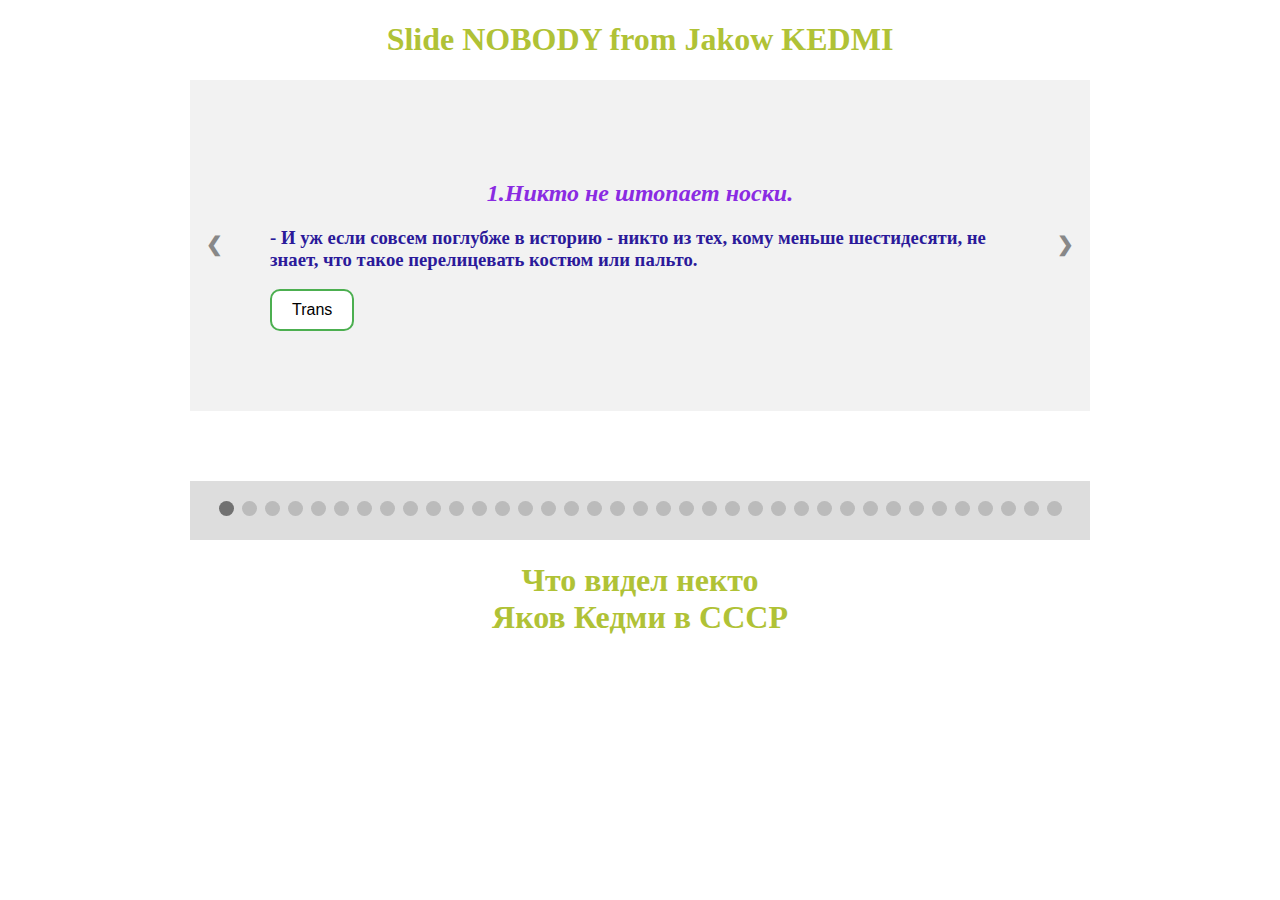
<file: HOBODY/NoBody2/nobody.html>
<!DOCTYPE html>
<html lang="en">

<head>
    <meta charset="UTF-8">
    <meta http-equiv="X-UA-Compatible" content="IE=edge">
    <meta name="viewport" content="width=device-width, initial-scale=1.0">
    <link rel="stylesheet" type="text/css" href="nobody.css">
    <script src="nobody1.js" defer></script>
    <script src="nobody2.js" defer></script>
    <title> Slide NOBODY from Яков Кедми</title>
</head>

<body>
    <h1>Slide NOBODY from Jakow KEDMI</h1>
    <!-- Slideshow container -->
    <div class="slideshow-container">

        <!-- Full-width slides/quotes -->
        <div class="mySlides">

            <h2> 1.Никто не штопает носки.
            </h2>
            <h3 class="author">- И уж если совсем поглубже в историю - никто из тех, кому меньше шестидесяти, не
                знает, что такое перелицевать костюм или пальто.</h3>
            <div id="demo1"><input class="button" onclick="trans1()" TYPE="button" VALUE="Trans"> </div>
        </div>

        <div class="mySlides">
            <h2> 2.Никто уже не</h2>
            <h3 class="author">- чистит ковры первым снегом или соком от квашеной капусты.
            </h3>
            <div id="demo2"><input class="button" onclick="trans2()" TYPE="button" VALUE="Trans"> </div>
        </div>

        <div class="mySlides">
            <h2> 3.Никто уже не протирает
            </h2>
            <h3 class="author">- тройным одеколоном головку звукоснимателя в кассетном магнитофоне. Как и не склеивают
                лаком зажеванную плёнку в кассетах.</h3>
            <div id="demo3"><input class="button" onclick="trans3()" TYPE="button" VALUE="Trans"> </div>
        </div>

        <div class="mySlides">
            <h2> 4.Никто уже не вырезает</h2>
            <h3 class="author"> телепрограммы из субботней газеты и не подчёркивает в ней интересные передачи, на
                которые нужно успеть.</h3>
            <div id="demo4"><input class="button" onclick="trans4()" TYPE="button" VALUE="Trans"> </div>
        </div>
        <div class="mySlides">
            <h2>5.Никто уже</h2>
            <h3 class="author"> не посылает сервелат в посылках.</h3>
            <div id="demo5"><input class="button" onclick="trans5()" TYPE="button" VALUE="Trans"> </div>
        </div>
        <div class="mySlides">
            <h2>6.Никто уже</h2>
            <h3 class="author"> не хранит пустые пивные банки в серванте.</h3>
            <div id="demo6"><input class="button" onclick="trans6()" TYPE="button" VALUE="Trans"> </div>
        </div>
        <div class="mySlides">
            <h2>7.Никто уже не</h2>
            <h3 class="author"> хвастает умением разжечь спичку, чиркнув об оконное стекло или об штанину.</h3>
            <div id="demo7"><input class="button" onclick="trans7()" TYPE="button" VALUE="Trans"> </div>
        </div>
        <div class="mySlides">
            <h2>8.Никто уже не</h2>
            <h3 class="author"> считает, что лучшее средство от кашля - это банки или медовый компресс на ночь.</h3>
            <div id="demo8"><input class="button" onclick="trans8()" TYPE="button" VALUE="Trans"> </div>
        </div>
        <div class="mySlides">
            <h2>9.Никто уже не</h2>
            <h3 class="author"> вешает ситечко на носик чайника.</h3>
            <div id="demo9"><input class="button" onclick="trans9()" TYPE="button" VALUE="Trans"> </div>
        </div>
        <div class="mySlides">
            <h2>10.Никто уже не заправляет</h2>
            <h3 class="author"> одеяло в пододеяльник через дырку посередине.</h3>
            <div id="demo10"><input class="button" onclick="trans10()" TYPE="button" VALUE="Trans"> </div>
        </div>
        <div class="mySlides">
            <h2>11.Никто уже</h2>
            <h3 class="author"> не стирает полиэтиленовые пакеты.</h3>
            <div id="demo11"><input class="button" onclick="trans11()" TYPE="button" VALUE="Trans"> </div>
        </div>
        <div class="mySlides">
            <h2>12.Никто уже</h2>
            <h3 class="author"> каждый вечер не заводит часы и будильник.</h3>
            <div id="demo12"><input class="button" onclick="trans12()" TYPE="button" VALUE="Trans"> </div>
        </div>

        <div class="mySlides">
            <h2>13.Никто уже не</h2>
            <h3 class="author"> разбрызгивает воду изо рта во время глажки брюк.</h3>
            <div id="demo13"><input class="button" onclick="trans13()" TYPE="button" VALUE="Trans"> </div>
        </div>
        <div class="mySlides">
            <h2>14.Никто уже давно</h2>
            <h3 class="author"> не чистит зубы зубной щеткой с натуральной щетиной. Странно, а они были самыми дешёвыми.
            </h3>
            <div id="demo14"><input class="button" onclick="trans14()" TYPE="button" VALUE="Trans"> </div>
        </div>
        <div class="mySlides">
            <h2>15.Никто уже не подает</h2>
            <h3 class="author"> покупные пельмени, в качестве главного блюда на праздничном столе.</h3>
            <div id="demo15"><input class="button" onclick="trans15()" TYPE="button" VALUE="Trans"> </div>
        </div>
        <div class="mySlides">
            <h2>16.Никто уже не</h2>
            <h3 class="author"> наворачивает вату на спичку, чтобы почистить ушные раковины.</h3>
            <div id="demo16"><input class="button" onclick="trans16()" TYPE="button" VALUE="Trans"> </div>
        </div>
        <div class="mySlides">
            <h2>17.Никто уже не помнит</h2>
            <h3 class="author"> чем отличается синяя стёрка от красной... А я помню! Синяя стирает карандаш, а красная -
                стирает чернила и проделывает дырки в бумаге.</h3>
            <div id="demo17"><input class="button" onclick="trans17()" TYPE="button" VALUE="Trans"> </div>
        </div>
        <div class="mySlides">
            <h2>18.Никто уже не считает,</h2>
            <h3 class="author"> что банный день должен быть один раз в неделю…</h3>
            <div id="demo18"><input class="button" onclick="trans18()" TYPE="button" VALUE="Trans"> </div>
        </div>
        <div class="mySlides">
            <h2>19.Никто уже не</h2>
            <h3 class="author"> коллекционирует полезные советы из отрывных календарей.</h3>
            <div id="demo19"><input class="button" onclick="trans19()" TYPE="button" VALUE="Trans"> </div>
        </div>
        <div class="mySlides">
            <h2>20.Никто уже не</h2>
            <h3 class="author"> наклеивает переводилки на кафельную плитку.</h3>
            <div id="demo20"><input class="button" onclick="trans20()" TYPE="button" VALUE="Trans"> </div>
        </div>
        <div class="mySlides">
            <h2>21.Никто уже</h2>
            <h3 class="author"> не ходит в фотоателье, чтобы сделать ежегодный семейный портрет.</h3>
            <div id="demo21"><input class="button" onclick="trans21()" TYPE="button" VALUE="Trans"> </div>
        </div>
        <div class="mySlides">
            <h2>22.Никто уже не украшает</h2>
            <h3 class="author"> стены квартиры выжиганием или чеканкой собственного изготовления.</h3>
            <div id="demo22"><input class="button" onclick="trans22()" TYPE="button" VALUE="Trans"> </div>
        </div>

        <div class="mySlides">
            <h2>23.Никто уже</h2>
            <h3 class="author"> не вяжет банты на гриф гитары</h3>
            <div id="demo23"><input class="button" onclick="trans23()" TYPE="button" VALUE="Trans"> </div>
        </div>
        <div class="mySlides">
            <h2>24.Никто и не вспомнит,</h2>
            <h3 class="author"> что когда футболка торчит из под свитера - это называется "из под пятницы суббота" и
                вообще
                это просто неприлично!</h3>
            <div id="demo24"><input class="button" onclick="trans24()" TYPE="button" VALUE="Trans"> </div>
        </div>
        <div class="mySlides">
            <h2>25.Никто уже не</h2>
            <h3 class="author"> оставляет масло в сковороде "на следующий раз".</h3>
            <div id="demo25"><input class="button" onclick="trans25()" TYPE="button" VALUE="Trans"> </div>
        </div>
        <div class="mySlides">
            <h2>26.Никто уже не боится,</h2>
            <h3 class="author"> что сливной бачок в один прекрасный день всё-таки упадет на голову.</h3>
            <div id="demo26"><input class="button" onclick="trans26()" TYPE="button" VALUE="Trans"> </div>
        </div>
        <div class="mySlides">
            <h2>27.И никто уже давно</h2>
            <h3 class="author"> не слышал свежих анекдотов про Штирлица и Василия Ивановича.</h3>
            <div id="demo27"><input class="button" onclick="trans27()" TYPE="button" VALUE="Trans"> </div>
        </div>
        <div class="mySlides">
            <h2> 28.Грустно... &#128549;</h2>
            <h3 class="author">Мы будем первым поколением, что не оставит от себя следов.</h3>
            <div id="demo28"><input class="button" onclick="trans28()" TYPE="button" VALUE="Trans"> </div>
        </div>


        <div class="mySlides">
            <h2>29.Мы не оставим своих писем.</h2>
            <h3 class="author"> От себя из юности, когда так остро и неразделённо, а позже понимаешь, что не с тем.
                Мы не оставим писем от себя постарше, для друзей, с которыми тоскуем по неважным прежде дням. Мы не
                оставим
                своих почерков, затертой, мятой, сложенной бумаги, конвертов с адресами, штемпелями, именами тех, кому и
                от
                кого.</h3>
            <div id="demo29"><input class="button" onclick="trans29()" TYPE="button" VALUE="Trans"> </div>
        </div>
        <div class="mySlides">
            <h2>30.Мы не оставим фотографий.</h2>
            <h3 class="author"> Они все сгинут в электронной суете. Нам и сейчас уже не вынуть свой фотоальбом, нам и
                сейчас не надписать на обороте - нету оборотов. Мне негде написать, что это я, а это Женька, это Машка,
                это мы.
                Мы не оставим своих лиц.</h3>
            <div id="demo30"><input class="button" onclick="trans30()" TYPE="button" VALUE="Trans"> </div>
        </div>
        <div class="mySlides">
            <h2>31.Не будет</h2>
            <h3 class="author"> мемуаров, дневников, записок, писем, фотографий разных лет. Не будет биографий,
                почерков, всего, что
                для кого-то остаётся нитью к нам, ушедшим навсегда. Мы будем первыми, кто растворится без следа.</h3>
            <div id="demo31"><input class="button" onclick="trans31()" TYPE="button" VALUE="Trans"> </div>
        </div>
        <div class="mySlides">
            <h2>32.Привет,</h2>
            <h3 class="author"> эпоха гаджетов, компьютеров и соцсетей. Ты умудрилась нас стереть....</h3>
            <div id="demo32"><input class="button" onclick="trans32()" TYPE="button" VALUE="Trans"> </div>
        </div>
        <div class="mySlides">
            <h2>33.Одна бабушка &#128117; кому-то надвое сказала: <br> " Знаешь, а
                счастье... оно бывает разное..."</h2>
            <h3 class="author">Я думал.. ну что за глупости... счастье... оно ведь счастье - это когда все идеально -
                хорошо... абсолютно всё.</h3>
            <div id="demo33"><input class="button" onclick="trans33()" TYPE="button" VALUE="Trans"> </div>
        </div>
        <div class="mySlides">
            <h2>34.И только теперь...</h2>
            <h3 class="author"> спустя годы... <br> я начинаю его понимать... <br> Счастье не абсолютно... <br> Oно
                относительно...
            </h3>
            <div id="demo34"><input class="button" onclick="trans34()" TYPE="button" VALUE="Trans"> </div>
        </div>



        <div class="mySlides">
            <h2> 35.Счастье.. &#128105;&#8205;&#10084;&#65039;&#8205;&#128104;
                &#128104;&#8205;&#128105;&#8205;&#128103;&#8205;&#128102; &#127867; &#128176; &#128663; &#127969;
                &#128656;
                &#127749;
                &#128664; </h2>
            <h3 class="author">это когда не болит...</h3>
            <h3 class="author">когда здоровы дети...</h3>
            <h3 class="author">когда есть кому рассказать свой сон...</h3>
            <h3 class="author"> когда есть о ком подумать в одиночестве...</h3>
            <h3 class="author">когда есть кому подумать о тебе...</h3>
            <h3 class="author">когда есть дом.. в который хочется возвращаться...</h3>
            <h3 class="author">когда на душе покой...</h3>
            <h3 class="author">когда твои дети выросли достойными людьми...</h3>
            <h3 class="author">когда у тебя есть утро...</h3>
            <h3 class="author">когда тебе звонят просто так...</h3>
            <h3 class="author">это просто отсутствие несчастья...</h3>
            <h3 class="author">его на самом деле так много.. а мы его все ждем и ждем.. не зная.. что оно-то бывает
                разное.</h3>
            <div id="demo35"><input class="button" onclick="trans35()" TYPE="button" VALUE="Trans"> </div>

        </div>
        <div class="mySlides">
            <h2>36.Этот список воспоменаний можно продолжить и далее!</h2>
            <h3 class="author">Но, не буду. Пусть это сделает читатель.
            </h3>
            <div id="demo36"><input class="button" onclick="trans36()" TYPE="button" VALUE="Trans"> </div>
        </div>
        <div class="mySlides">
            <h2>37.От себя добавлю </h2>
            <h3 class="author">Например, 1кВт эдектроэнергии стоило 4 коп. <br> Бутылка водки в магазине покупали за 3
                рубля 62
                коп. <br> <i> Был такой анекдот:</i> муж снизу кричит жене, которая находится на 6-м этаже:
                <br>
                <span id="anecdot">
                    - Люся, кинь мне 62 копеек! <br>
                    - Как же кину рассыпаться же будет! <br>
                    - А ты заверни в трешку! <br>
                    Есть другой анекдот, про радиолампу типа: 3Р62К...

                </span>

            </h3>
            <div id="demo37"><input class="button" onclick="trans37()" TYPE="button" VALUE="Trans"> </div>
        </div>



        <!-- Next/prev buttons -->
        <a class="prev" onclick="plusSlides(-1)">&#10094;</a>
        <a class="next" onclick="plusSlides(1)">&#10095;</a>
    </div>

    <!-- Dots/bullets/indicators -->
    <div class="dot-container">

        <span class="dot" onclick="currentSlide(1)"></span>
        <span class="dot" onclick="currentSlide(2)"></span>
        <span class="dot" onclick="currentSlide(3)"></span>
        <span class="dot" onclick="currentSlide(4)"></span>
        <span class="dot" onclick="currentSlide(5)"></span>
        <span class="dot" onclick="currentSlide(6)"></span>
        <span class="dot" onclick="currentSlide(7)"></span>
        <span class="dot" onclick="currentSlide(8)"></span>
        <span class="dot" onclick="currentSlide(9)"></span>
        <span class="dot" onclick="currentSlide(10)"></span>
        <span class="dot" onclick="currentSlide(11)"></span>
        <span class="dot" onclick="currentSlide(12)"></span>
        <span class="dot" onclick="currentSlide(13)"></span>
        <span class="dot" onclick="currentSlide(14)"></span>
        <span class="dot" onclick="currentSlide(15)"></span>
        <span class="dot" onclick="currentSlide(16)"></span>
        <span class="dot" onclick="currentSlide(17)"></span>
        <span class="dot" onclick="currentSlide(18)"></span>
        <span class="dot" onclick="currentSlide(19)"></span>
        <span class="dot" onclick="currentSlide(20)"></span>
        <span class="dot" onclick="currentSlide(21)"></span>
        <span class="dot" onclick="currentSlide(22)"></span>
        <span class="dot" onclick="currentSlide(23)"></span>
        <span class="dot" onclick="currentSlide(24)"></span>
        <span class="dot" onclick="currentSlide(25)"></span>
        <span class="dot" onclick="currentSlide(26)"></span>
        <span class="dot" onclick="currentSlide(27)"></span>
        <span class="dot" onclick="currentSlide(28)"></span>
        <span class="dot" onclick="currentSlide(29)"></span>
        <span class="dot" onclick="currentSlide(30)"></span>
        <span class="dot" onclick="currentSlide(31)"></span>
        <span class="dot" onclick="currentSlide(32)"></span>
        <span class="dot" onclick="currentSlide(33)"></span>
        <span class="dot" onclick="currentSlide(34)"></span>
        <span class="dot" onclick="currentSlide(35)"></span>
        <span class="dot" onclick="currentSlide(36)"></span>
        <span class="dot" onclick="currentSlide(37)"></span>

    </div>
    <h1> Что видел некто
        <br> Яков Кедми в СССР</h1>
    <!--------Script ---------->

    <!------------------------------------------------SCRIPT 2 ---------------------->
    <script>

    </script>


</body>

</html>
</file>
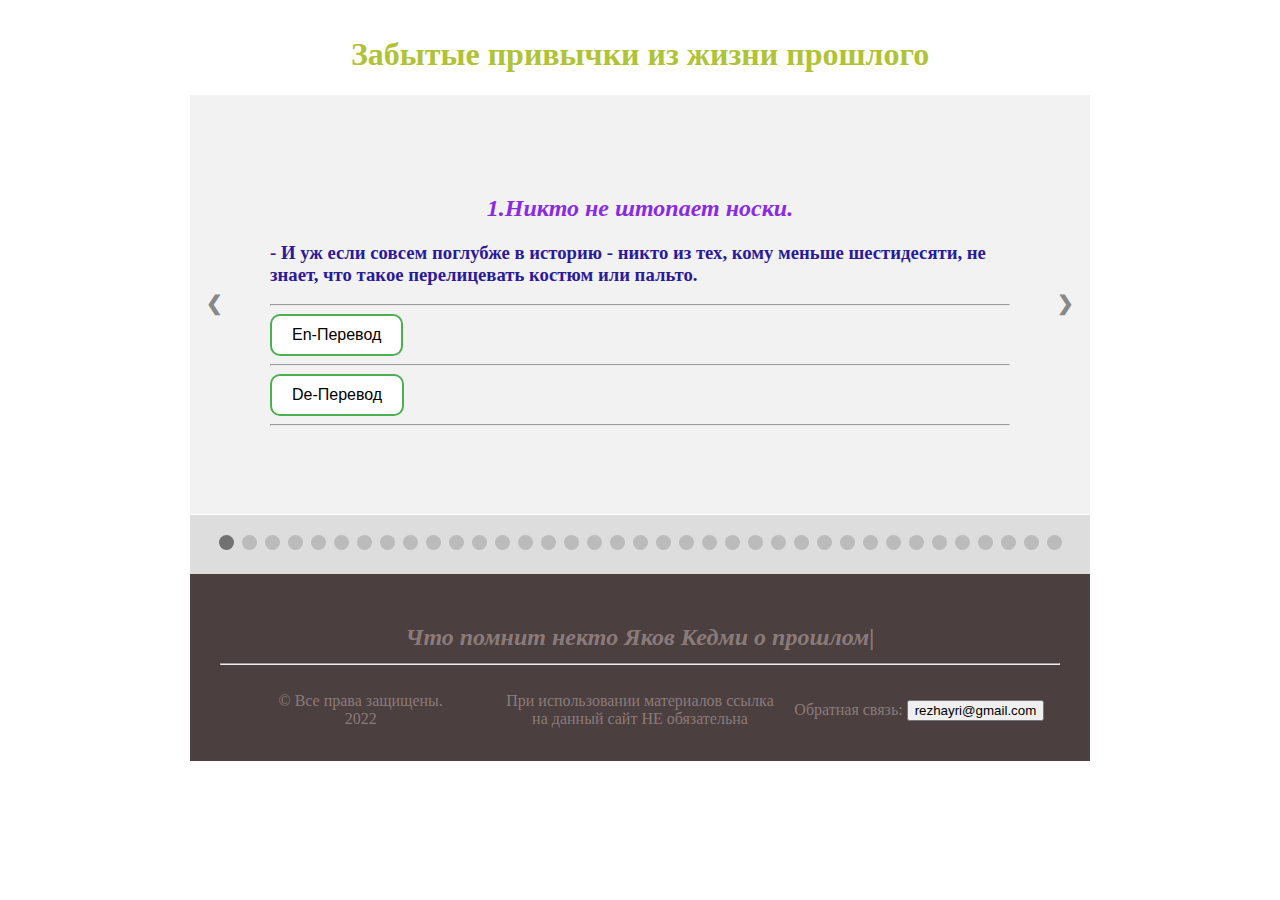
<file: HOBODY/NOBODY4/nobody.html>
<!DOCTYPE html>
<html lang="en">

<head>
    <meta charset="UTF-8">
    <meta http-equiv="X-UA-Compatible" content="IE=edge">
    <meta name="viewport" content="width=device-width, initial-scale=1.0">
    <link rel="stylesheet" type="text/css" href="nobody.css">
    <script src="nobody1.js" defer></script>
    <script src="nobody2.js" defer></script>
    <script src="denobody.js" defer></script>
    <title> Slide NOBODY from Яков Кедми</title>
</head>

<body>
    <h1> Забытые привычки из жизни прошлого </h1>
    <!-- Slideshow container -->
    <div class="slideshow-container">

        <!-- Full-width slides/quotes -->
        <div class="mySlides">

            <h2> 1.Никто не штопает носки.

            </h2>
            <h3 class="author">- И уж если совсем поглубже в историю - никто из тех, кому меньше шестидесяти, не
                знает, что такое перелицевать костюм или пальто.</h3>
            <hr>

            <div class="de-en" id="demo1"><input class="button" onclick="trans1()" TYPE="button" VALUE="En-Перевод">
            </div>
            <hr>
            <div class="de-en" id="de1"> <input class="button" onclick="de1()" TYPE="button" VALUE="De-Перевод">
            </div>
            <hr>

        </div>

        <div class="mySlides">
            <h2> 2.Никто уже не</h2>
            <h3 class="author">- чистит ковры первым снегом или соком от квашеной капусты.
            </h3>
            <hr>
            <div class="de-en" id="demo2"><input class="button" onclick="trans2()" TYPE="button" VALUE="En-Перевод ">
            </div>
            <hr>
            <div class="de-en" id="de2"><input class="button" onclick="de2()" TYPE="button" VALUE="De-Перевод"> </div>
            <hr>
        </div>

        <div class="mySlides">
            <h2> 3.Никто уже не протирает
            </h2>
            <h3 class="author">- тройным одеколоном головку звукоснимателя в кассетном магнитофоне. Как и не склеивают
                лаком зажеванную плёнку в кассетах.</h3>
            <hr>
            <div class="de-en" id="demo3"><input class="button" onclick="trans3()" TYPE="button" VALUE="En-Перевод ">
            </div>
            <hr>
            <div class="de-en" id="de3"><input class="button" onclick="de3()" TYPE="button" VALUE="De-Перевод"> </div>
            <hr>
        </div>

        <div class="mySlides">
            <h2> 4.Никто уже не вырезает</h2>
            <h3 class="author"> телепрограммы из субботней газеты и не подчёркивает в ней интересные передачи, на
                которые нужно успеть.</h3>
            <hr>
            <div class="de-en" id="demo4"><input class="button" onclick="trans4()" TYPE="button" VALUE="En-Перевод ">
            </div>
            <hr>
            <div class="de-en" id="de4"><input class="button" onclick="de4()" TYPE="button" VALUE="De-Перевод"> </div>
            <hr>
        </div>
        <div class="mySlides">
            <h2>5.Никто уже</h2>
            <h3 class="author"> не посылает сервелат в посылках.</h3>
            <hr>
            <div class="de-en" id="demo5"><input class="button" onclick="trans5()" TYPE="button" VALUE="En-Перевод ">
            </div>
            <hr>
            <div class="de-en" id="de5"><input class="button" onclick="de5()" TYPE="button" VALUE="De-Перевод"> </div>
            <hr>
        </div>
        <div class="mySlides">
            <h2>6.Никто уже</h2>
            <h3 class="author"> не хранит пустые пивные банки в серванте.</h3>
            <hr>
            <div class="de-en" id="demo6"><input class="button" onclick="trans6()" TYPE="button" VALUE="En-Перевод ">
            </div>
            <hr>
            <div class="de-en" id="de6"><input class="button" onclick="de6()" TYPE="button" VALUE="De-Перевод"> </div>
            <hr>
        </div>
        <div class="mySlides">
            <h2>7.Никто уже не</h2>
            <h3 class="author"> хвастает умением разжечь спичку, чиркнув об оконное стекло или об штанину.</h3>
            <hr>
            <div class="de-en" id="demo7"><input class="button" onclick="trans7()" TYPE="button" VALUE="En-Перевод ">
            </div>
            <hr>
            <div class="de-en" id="de7"><input class="button" onclick="de7()" TYPE="button" VALUE="De-Перевод"> </div>
            <hr>
        </div>
        <div class="mySlides">
            <h2>8.Никто уже не</h2>
            <h3 class="author"> считает, что лучшее средство от кашля - это банки или медовый компресс на ночь.</h3>
            <hr>
            <div class="de-en" id="demo8"><input class="button" onclick="trans8()" TYPE="button" VALUE="En-Перевод ">
            </div>
            <hr>
            <div class="de-en" id="de8"><input class="button" onclick="de8()" TYPE="button" VALUE="De-Перевод"> </div>
            <hr>
        </div>
        <div class="mySlides">
            <h2>9.Никто уже не</h2>
            <h3 class="author"> вешает ситечко на носик чайника.</h3>
            <hr>
            <div class="de-en" id="demo9"><input class="button" onclick="trans9()" TYPE="button" VALUE="En-Перевод ">
            </div>
            <hr>
            <div class="de-en" id="de9"><input class="button" onclick="de9()" TYPE="button" VALUE="De-Перевод"> </div>
            <hr>
        </div>
        <div class="mySlides">
            <h2>10.Никто уже не заправляет</h2>
            <h3 class="author"> одеяло в пододеяльник через дырку посередине.</h3>
            <hr>
            <div class="de-en" id="demo10"><input class="button" onclick="trans10()" TYPE="button" VALUE="En-Перевод ">
            </div>
            <hr>
            <div class="de-en" id="de10"><input class="button" onclick="de10()" TYPE="button" VALUE="De-Перевод"> </div>
            <hr>
        </div>
        <!-------------------------------------------------------1------- ----10 -------------------------------------------------->
        <div class="mySlides">
            <h2>11.Никто уже</h2>
            <h3 class="author"> не стирает полиэтиленовые пакеты.</h3>
            <hr>
            <div class="de-en" id="demo11"><input class="button" onclick="trans11()" TYPE="button" VALUE="En-Перевод ">
            </div>
            <hr>
            <div class="de-en" id="de11"><input class="button" onclick="de11()" TYPE="button" VALUE="De-Перевод"> </div>
            <hr>

        </div>
        <div class="mySlides">
            <h2>12.Никто уже</h2>
            <h3 class="author"> каждый вечер не заводит часы и будильник.</h3>
            <hr>
            <div class="de-en" id="demo12"><input class="button" onclick="trans12()" TYPE="button" VALUE="En-Перевод ">
            </div>
            <hr>
            <div class="de-en" id="de12"><input class="button" onclick="de12()" TYPE="button" VALUE="De-Перевод"> </div>
            <hr>
        </div>

        <div class="mySlides">
            <h2>13.Никто уже не</h2>
            <h3 class="author"> разбрызгивает воду изо рта во время глажки брюк.</h3>
            <hr>
            <div class="de-en" id="demo13"><input class="button" onclick="trans13()" TYPE="button" VALUE="En-Перевод ">
            </div>
            <hr>
            <div class="de-en" id="de13"><input class="button" onclick="de13()" TYPE="button" VALUE="De-Перевод"> </div>
            <hr>
        </div>
        <div class="mySlides">
            <h2>14.Никто уже давно</h2>
            <h3 class="author"> не чистит зубы зубной щеткой с натуральной щетиной. Странно, а они были самыми дешёвыми.
            </h3>
            <hr>
            <div class="de-en" id="demo14"><input class="button" onclick="trans14()" TYPE="button" VALUE="En-Перевод ">
            </div>
            <hr>
            <div class="de-en" id="de14"><input class="button" onclick="de14()" TYPE="button" VALUE="De-Перевод"> </div>
            <hr>
        </div>
        <div class="mySlides">
            <h2>15.Никто уже не подает</h2>
            <h3 class="author"> покупные пельмени, в качестве главного блюда на праздничном столе.</h3>
            <hr>
            <div class="de-en" id="demo15"><input class="button" onclick="trans15()" TYPE="button" VALUE="En-Перевод ">
            </div>
            <hr>
            <div class="de-en" id="de15"><input class="button" onclick="de15()" TYPE="button" VALUE="De-Перевод"> </div>
            <hr>
        </div>
        <div class="mySlides">
            <h2>16.Никто уже не</h2>
            <h3 class="author"> наворачивает вату на спичку, чтобы почистить ушные раковины.</h3>
            <hr>
            <div class="de-en" id="demo16"><input class="button" onclick="trans16()" TYPE="button" VALUE="En-Перевод ">
            </div>
            <hr>
            <div class="de-en" id="de16"><input class="button" onclick="de16()" TYPE="button" VALUE="De-Перевод"> </div>
            <hr>
        </div>
        <div class="mySlides">
            <h2>17.Никто уже не помнит</h2>
            <h3 class="author"> чем отличается синяя стёрка от красной... А я помню! Синяя стирает карандаш, а красная -
                стирает чернила и проделывает дырки в бумаге.</h3>
            <hr>
            <div class="de-en" id="demo17"><input class="button" onclick="trans17()" TYPE="button" VALUE="En-Перевод ">
            </div>
            <hr>
            <div class="de-en" id="de17"><input class="button" onclick="de17()" TYPE="button" VALUE="De-Перевод"> </div>
            <hr>
        </div>
        <div class="mySlides">
            <h2>18.Никто уже не считает,</h2>
            <h3 class="author"> что банный день должен быть один раз в неделю…</h3>
            <hr>
            <div class="de-en" id="demo18"><input class="button" onclick="trans18()" TYPE="button" VALUE="En-Перевод ">
            </div>
            <hr>
            <div class="de-en" id="de18"><input class="button" onclick="de18()" TYPE="button" VALUE="De-Перевод"> </div>
            <hr>
        </div>
        <div class="mySlides">
            <h2>19.Никто уже не</h2>
            <h3 class="author"> коллекционирует полезные советы из отрывных календарей.</h3>
            <hr>
            <div class="de-en" id="demo19"><input class="button" onclick="trans19()" TYPE="button" VALUE="En-Перевод ">
            </div>
            <hr>
            <div class="de-en" id="de19"><input class="button" onclick="de19()" TYPE="button" VALUE="De-Перевод"> </div>
            <hr>
        </div>
        <div class="mySlides">
            <h2>20.Никто уже не</h2>
            <h3 class="author"> наклеивает переводилки на кафельную плитку.</h3>
            <hr>
            <div class="de-en" id="demo20"><input class="button" onclick="trans20()" TYPE="button" VALUE="En-Перевод ">
            </div>
            <hr>
            <div class="de-en" id="de20"><input class="button" onclick="de20()" TYPE="button" VALUE="De-Перевод"> </div>
            <hr>
        </div>
        <div class="mySlides">
            <h2>21.Никто уже</h2>
            <h3 class="author"> не ходит в фотоателье, чтобы сделать ежегодный семейный портрет.</h3>
            <hr>
            <div class="de-en" id="demo21"><input class="button" onclick="trans21()" TYPE="button" VALUE="En-Перевод ">
            </div>
            <hr>
            <div class="de-en" id="de21"><input class="button" onclick="de21()" TYPE="button" VALUE="De-Перевод"> </div>
            <hr>
        </div>
        <div class="mySlides">
            <h2>22.Никто уже не украшает</h2>
            <h3 class="author"> стены квартиры выжиганием или чеканкой собственного изготовления.</h3>
            <hr>
            <div class="de-en" id="demo22"><input class="button" onclick="trans22()" TYPE="button" VALUE="En-Перевод ">
            </div>
            <hr>
            <div class="de-en" id="de22"><input class="button" onclick="de22()" TYPE="button" VALUE="De-Перевод"> </div>
            <hr>
        </div>

        <div class="mySlides">
            <h2>23.Никто уже</h2>
            <h3 class="author"> не вяжет банты на гриф гитары</h3>
            <hr>
            <div class="de-en" id="demo23"><input class="button" onclick="trans23()" TYPE="button" VALUE="En-Перевод ">
            </div>
            <hr>
            <div class="de-en" id="de23"><input class="button" onclick="de23()" TYPE="button" VALUE="De-Перевод"> </div>
            <hr>
        </div>
        <div class="mySlides">
            <h2>24.Никто и не вспомнит,</h2>
            <h3 class="author"> что когда футболка торчит из под свитера - это называется "из под пятницы суббота" и
                вообще
                это просто неприлично!</h3>
            <hr>
            <div class="de-en" id="demo24"><input class="button" onclick="trans24()" TYPE="button" VALUE="En-Перевод ">
            </div>
            <hr>
            <div class="de-en" id="de24"><input class="button" onclick="de24()" TYPE="button" VALUE="De-Перевод"> </div>
            <hr>
        </div>
        <div class="mySlides">
            <h2>25.Никто уже не</h2>
            <h3 class="author"> оставляет масло в сковороде "на следующий раз".</h3>
            <hr>
            <div class="de-en" id="demo25"><input class="button" onclick="trans25()" TYPE="button" VALUE="En-Перевод ">
            </div>
            <hr>
            <div class="de-en" id="de25"><input class="button" onclick="de25()" TYPE="button" VALUE="De-Перевод"> </div>
            <hr>
        </div>
        <div class="mySlides">
            <h2>26.Никто уже не боится,</h2>
            <h3 class="author"> что сливной бачок в один прекрасный день всё-таки упадет на голову.</h3>
            <hr>
            <div class="de-en" id="demo26"><input class="button" onclick="trans26()" TYPE="button" VALUE="En-Перевод ">
            </div>
            <hr>
            <div class="de-en" id="de26"><input class="button" onclick="de26()" TYPE="button" VALUE="De-Перевод"> </div>
            <hr>
        </div>
        <div class="mySlides">
            <h2>27.И никто уже давно</h2>
            <h3 class="author"> не слышал свежих анекдотов про Штирлица и Василия Ивановича.</h3>
            <hr>
            <div class="de-en" id="demo27"><input class="button" onclick="trans27()" TYPE="button" VALUE="En-Перевод ">
            </div>
            <hr>
            <div class="de-en" id="de27"><input class="button" onclick="de27()" TYPE="button" VALUE="De-Перевод"> </div>
            <hr>
        </div>
        <div class="mySlides">
            <h2> 28.Грустно... &#128549;</h2>
            <h3 class="author">Мы будем первым поколением, что не оставит от себя следов.</h3>
            <hr>
            <div class="de-en" id="demo28"><input class="button" onclick="trans28()" TYPE="button" VALUE="En-Перевод ">
            </div>
            <hr>
            <div class="de-en" id="de28"><input class="button" onclick="de28()" TYPE="button" VALUE="De-Перевод"> </div>
            <hr>
        </div>


        <div class="mySlides">
            <h2>29.Мы не оставим своих писем.</h2>
            <h3 class="author"> От себя из юности, когда так остро и неразделённо, а позже понимаешь, что не с тем.
                Мы не оставим писем от себя постарше, для друзей, с которыми тоскуем по неважным прежде дням. Мы не
                оставим
                своих почерков, затертой, мятой, сложенной бумаги, конвертов с адресами, штемпелями, именами тех, кому и
                от
                кого.</h3>
            <hr>
            <div class="de-en" id="demo29"><input class="button" onclick="trans29()" TYPE="button" VALUE="En-Перевод ">
            </div>
            <hr>
            <div class="de-en" id="de29"><input class="button" onclick="de29()" TYPE="button" VALUE="De-Перевод"> </div>
            <hr>
        </div>
        <div class="mySlides">
            <h2>30.Мы не оставим фотографий.</h2>
            <h3 class="author"> Они все сгинут в электронной суете. Нам и сейчас уже не вынуть свой фотоальбом, нам и
                сейчас не надписать на обороте - нету оборотов. Мне негде написать, что это я, а это Женька, это Машка,
                это мы.
                Мы не оставим своих лиц.</h3>
            <hr>
            <div class="de-en" id="demo30"><input class="button" onclick="trans30()" TYPE="button" VALUE="En-Перевод ">
            </div>
            <hr>
            <div class="de-en" id="de30"><input class="button" onclick="de30()" TYPE="button" VALUE="De-Перевод"> </div>
            <hr>
        </div>
        <div class="mySlides">
            <h2>31.Не будет</h2>
            <h3 class="author"> мемуаров, дневников, записок, писем, фотографий разных лет. Не будет биографий,
                почерков, всего, что
                для кого-то остаётся нитью к нам, ушедшим навсегда. Мы будем первыми, кто растворится без следа.</h3>
            <hr>
            <div class="de-en" id="demo31"><input class="button" onclick="trans31()" TYPE="button" VALUE="En-Перевод ">
            </div>
            <hr>
            <div class="de-en" id="de31"><input class="button" onclick="de31()" TYPE="button" VALUE="De-Перевод"> </div>
            <hr>
        </div>
        <div class="mySlides">
            <h2>32.Привет,</h2>
            <h3 class="author"> эпоха гаджетов, компьютеров и соцсетей. Ты умудрилась нас стереть....</h3>
            <hr>
            <div class="de-en" id="demo32"><input class="button" onclick="trans32()" TYPE="button" VALUE="En-Перевод ">
            </div>
            <hr>
            <div class="de-en" id="de32"><input class="button" onclick="de32()" TYPE="button" VALUE="De-Перевод"> </div>
            <hr>
        </div>
        <div class="mySlides">
            <h2>33.Одна бабушка &#128117; кому-то надвое сказала: <br> " Знаешь, а
                счастье... оно бывает разное..."</h2>
            <h3 class="author">Я думал.. ну что за глупости... счастье... оно ведь счастье - это когда все идеально -
                хорошо... абсолютно всё.</h3>
            <hr>
            <div class="de-en" id="demo33"><input class="button" onclick="trans33()" TYPE="button" VALUE="En-Перевод ">
            </div>
            <hr>
            <div class="de-en" id="de33"><input class="button" onclick="de33()" TYPE="button" VALUE="De-Перевод"> </div>
            <hr>
        </div>
        <div class="mySlides">
            <h2>34.И только теперь...</h2>
            <h3 class="author"> спустя годы.... я начинаю его понимать... Счастье не абсолютно... Oно
                относительно...
            </h3>
            <hr>
            <div class="de-en" id="demo34"><input class="button" onclick="trans34()" TYPE="button" VALUE="En-Перевод ">
            </div>
            <hr>
            <div class="de-en" id="de34"><input class="button" onclick="de34()" TYPE="button" VALUE="De-Перевод"> </div>
            <hr>
        </div>



        <div class="mySlides">
            <h2> 35.Счастье.. &#128105;&#8205;&#10084;&#65039;&#8205;&#128104;
                &#128104;&#8205;&#128105;&#8205;&#128103;&#8205;&#128102; &#127867; &#128176; &#128663; &#127969;
                &#128656;
                &#127749;
                &#128664; </h2>
            <h3 class="author">это когда не болит...</h3>
            <h3 class="author">когда здоровы дети...</h3>
            <h3 class="author">когда есть кому рассказать свой сон...</h3>
            <h3 class="author"> когда есть о ком подумать в одиночестве...</h3>
            <h3 class="author">когда есть кому подумать о тебе...</h3>
            <h3 class="author">когда есть дом.. в который хочется возвращаться...</h3>
            <h3 class="author">когда на душе покой...</h3>
            <h3 class="author">когда твои дети выросли достойными людьми...</h3>
            <h3 class="author">когда у тебя есть утро...</h3>
            <h3 class="author">когда тебе звонят просто так...</h3>
            <h3 class="author">это просто отсутствие несчастья...</h3>
            <h3 class="author">его на самом деле так много.. а мы его все ждем и ждем.. не зная.. что оно-то бывает
                разное.</h3>
            <hr>
            <div class="de-en" id="demo35"><input class="button" onclick="trans35()" TYPE="button" VALUE="En-Перевод ">
            </div>
            <hr>
            <div class="de-en" id="de35"><input class="button" onclick="de35()" TYPE="button" VALUE="De-Перевод"> </div>
            <hr>

        </div>
        <div class="mySlides">
            <h2>36.Этот список воспоменаний можно продолжить и далее!</h2>
            <h3 class="author">Но, не буду. Пусть это сделает читатель.
            </h3>
            <hr>
            <div class="de-en" id="demo36"><input class="button" onclick="trans36()" TYPE="button" VALUE="En-Перевод ">
            </div>
            <hr>
            <div class="de-en" id="de36"><input class="button" onclick="de36()" TYPE="button" VALUE="De-Перевод"> </div>
            <hr>
        </div>
        <div class="mySlides">
            <h2>37.От себя добавлю </h2>
            <h3 class="author">Например, 1кВт эдектроэнергии стоило 4 коп. <br> Бутылка водки в магазине покупали за 3
                рубля 62
                коп. <br> <i> Был такой анекдот:</i> муж снизу кричит жене, которая находится на 6-м этаже:
                <br>
                <span id="anecdot">
                    - Люся, кинь мне 62 копеек! <br>
                    - Как же кину рассыпаться же будет! <br>
                    - А ты заверни в трешку! <br>
                    Есть другой анекдот, про радиолампу типа: 3Р62К...

                </span>

            </h3>
            <hr>
            <div class="de-en" id="demo37"><input class="button" onclick="trans37()" TYPE="button" VALUE="En-Перевод ">
            </div>
            <hr>
            <div class="de-en" id="de37"><input class="button" onclick="de37()" TYPE="button" VALUE="De-Перевод"> </div>
            <hr>
        </div>



        <!-- Next/prev buttons -->
        <a class="prev" onclick="plusSlides(-1)">&#10094;</a>
        <a class="next" onclick="plusSlides(1)">&#10095;</a>
    </div>

    <!-- Dots/bullets/indicators -->

    <div class="dot-container">

        <span class="dot" onclick="currentSlide(1)"></span>
        <span class="dot" onclick="currentSlide(2)"></span>
        <span class="dot" onclick="currentSlide(3)"></span>
        <span class="dot" onclick="currentSlide(4)"></span>
        <span class="dot" onclick="currentSlide(5)"></span>
        <span class="dot" onclick="currentSlide(6)"></span>
        <span class="dot" onclick="currentSlide(7)"></span>
        <span class="dot" onclick="currentSlide(8)"></span>
        <span class="dot" onclick="currentSlide(9)"></span>
        <span class="dot" onclick="currentSlide(10)"></span>
        <span class="dot" onclick="currentSlide(11)"></span>
        <span class="dot" onclick="currentSlide(12)"></span>
        <span class="dot" onclick="currentSlide(13)"></span>
        <span class="dot" onclick="currentSlide(14)"></span>
        <span class="dot" onclick="currentSlide(15)"></span>
        <span class="dot" onclick="currentSlide(16)"></span>
        <span class="dot" onclick="currentSlide(17)"></span>
        <span class="dot" onclick="currentSlide(18)"></span>
        <span class="dot" onclick="currentSlide(19)"></span>
        <span class="dot" onclick="currentSlide(20)"></span>
        <span class="dot" onclick="currentSlide(21)"></span>
        <span class="dot" onclick="currentSlide(22)"></span>
        <span class="dot" onclick="currentSlide(23)"></span>
        <span class="dot" onclick="currentSlide(24)"></span>
        <span class="dot" onclick="currentSlide(25)"></span>
        <span class="dot" onclick="currentSlide(26)"></span>
        <span class="dot" onclick="currentSlide(27)"></span>
        <span class="dot" onclick="currentSlide(28)"></span>
        <span class="dot" onclick="currentSlide(29)"></span>
        <span class="dot" onclick="currentSlide(30)"></span>
        <span class="dot" onclick="currentSlide(31)"></span>
        <span class="dot" onclick="currentSlide(32)"></span>
        <span class="dot" onclick="currentSlide(33)"></span>
        <span class="dot" onclick="currentSlide(34)"></span>
        <span class="dot" onclick="currentSlide(35)"></span>
        <span class="dot" onclick="currentSlide(36)"></span>
        <span class="dot" onclick="currentSlide(37)"></span>

    </div>


    <!-----------------------------------------------------------------FOOTER--------------------------->
    <div id="divFooter">
        <h2>

            Что помнит некто Яков Кедми o прошлом|
            <hr>
        </h2>
        <table id="tableFooter">

            <tr>
                <th class="thFooter"> </th>
                <th class="thFooter"></th>
                <th class="thFooter"> </th>


            </tr>
            <tr>
                <td> © Все права защищены. <br> 2022 </td>

                <td> При использовании материалов ссылка на данный сайт НЕ обязательна </td>
                <td> Обратная связь: <button type="submit" class="w3-button w3-black w3-margin-bottom"><i
                            class="fa fa-paper-plane w3-margin-right"></i>
                        rezhayri@gmail.com</button>

                </td>
            </tr>



        </table>

    </div>

</body>

</html>
</file>
<file: HOBODY/NoBody2/nobody.css>
body {
        width: 900px;
        margin: auto;
    }

    /* Slideshow container */
    .slideshow-container {
        position: relative;
        background: #f1f1f1f1;
    }

    /* Slides */
    .mySlides {
        display: none;
        padding: 80px;
        text-align: center;
    }

    /* Next & previous buttons */
    .prev,
    .next {
        cursor: pointer;
        position: absolute;
        top: 50%;
        width: auto;
        margin-top: -30px;
        padding: 16px;
        color: #888;
        font-weight: bold;
        font-size: 20px;
        border-radius: 0 3px 3px 0;
        user-select: none;
    }

    /* Position the "next button" to the right */
    .next {
        position: absolute;
        right: 0;
        border-radius: 3px 0 0 3px;
    }

    /* On hover, add a black background color with a little bit see-through */
    .prev:hover,
    .next:hover {
        background-color: rgba(0, 0, 0, 0.8);
        color: white;
    }

    /* The dot/bullet/indicator container */
    .dot-container {
        text-align: center;
        padding: 20px;
        background: #ddd;
        margin-top: 70px;
    }

    /* The dots/bullets/indicators */
    .dot {
        cursor: pointer;
        height: 15px;
        width: 15px;
        margin: 0 2px;
        background-color: #bbb;
        border-radius: 50%;
        display: inline-block;
        transition: background-color 0.6s ease;
    }

    /* Add a background color to the active dot/circle */
    .active,
    .dot:hover {
        background-color: #717171;
    }

    /* Add an italic font style to all quotes */
    h2 {
        font-style: italic;
    }

    /* Add a blue color to the author */
    .author {
        color: rgb(43, 26, 154);
    }

    h1 {
        text-align: center;
        color: rgb(176, 194, 54);
    }

    div,
    h3,
    #anecdot {
        text-align: left;
        color: blueviolet;
    }
    .button {
        background-color: white;
       color: black;
       border: 2px solid #4CAF50; /* Green */
       border-radius: 10px;
       padding: 10px 20px;
       font-size: 16px;
       
     }
.button:hover {
       background-color: green;
      }
</file>
<file: HOBODY/NOBODY4/nobody.css>
body {
        width: 900px;
        margin: auto;
        padding: 15px;
    }

    /* Slideshow container */
    .slideshow-container {
        position: relative;
        background: #f1f1f1f1;
    }

    /* Slides */
    .mySlides {
        display: none;
        padding: 80px;
        text-align: center;
    }

    /* Next & previous buttons */
    .prev,
    .next {
        cursor: pointer;
        position: absolute;
        top: 50%;
        width: auto;
        margin-top: -30px;
        padding: 16px;
        color: #888;
        font-weight: bold;
        font-size: 20px;
        border-radius: 0 3px 3px 0;
        user-select: none;
    }

    /* Position the "next button" to the right */
    .next {
        position: absolute;
        right: 0;
        border-radius: 3px 0 0 3px;
    }

    /* On hover, add a black background color with a little bit see-through */
    .prev:hover,
    .next:hover {
        background-color: rgba(0, 0, 0, 0.8);
        color: white;
    }

    /* The dot/bullet/indicator container */
    
    .dot-container {
        text-align: center;
        padding: 20px;
        background: #ddd;
        margin-top: 1px; /* distance reduced from 70px */
    }

    /* The dots/bullets/indicators */
    .dot {
        cursor: pointer;
        height: 15px;
        width: 15px;
        margin: 0 2px;
        background-color: #bbb;
        border-radius: 50%;
        display: inline-block;
        transition: background-color 0.6s ease;
    }

    /* Add a background color to the active dot/circle */
    .active,
    .dot:hover {
        background-color: #717171;
    }

    /* Add an italic font style to all quotes */
    h2 {
        font-style: italic;
    }

    /* Add a blue color to the author */
    .author {
        color: rgb(43, 26, 154);
    }

    h1 {
        text-align: center;
        color: rgb(176, 194, 54);
    }

    div,
    h3,
    #anecdot {
        text-align: left;
        color: blueviolet;
    }
    /* ///////////////////////////////////////////////// BUTTON /////////////////////////////////////*/
    .button {
        background-color: white;
       color: black;
       border: 2px solid #4CAF50; /* Green */
       border-radius: 10px;
       padding: 10px 20px;
       font-size: 16px;
       
     }
.button:hover {
       background-color: green;
      }	  
      /*DEUTSCH  */
      
      
      .de-en{
        font-size: large;
      }
      /* End BUTTON */
      
      /* ----------------------------------------------------FOOTER- CSS----------------- */
      #tableFooter {
        table-layout: fixed;
        width: 100%;

    }

    #divFooter {

        color: beige;
    }

    .thFooter {
        text-transform: uppercase;
    }

    #divFooter {
        text-align: center;
        padding: 30px;
        background-color: rgb(75, 63, 63); 
        color: rgb(138, 123, 123);
    }
</file>
